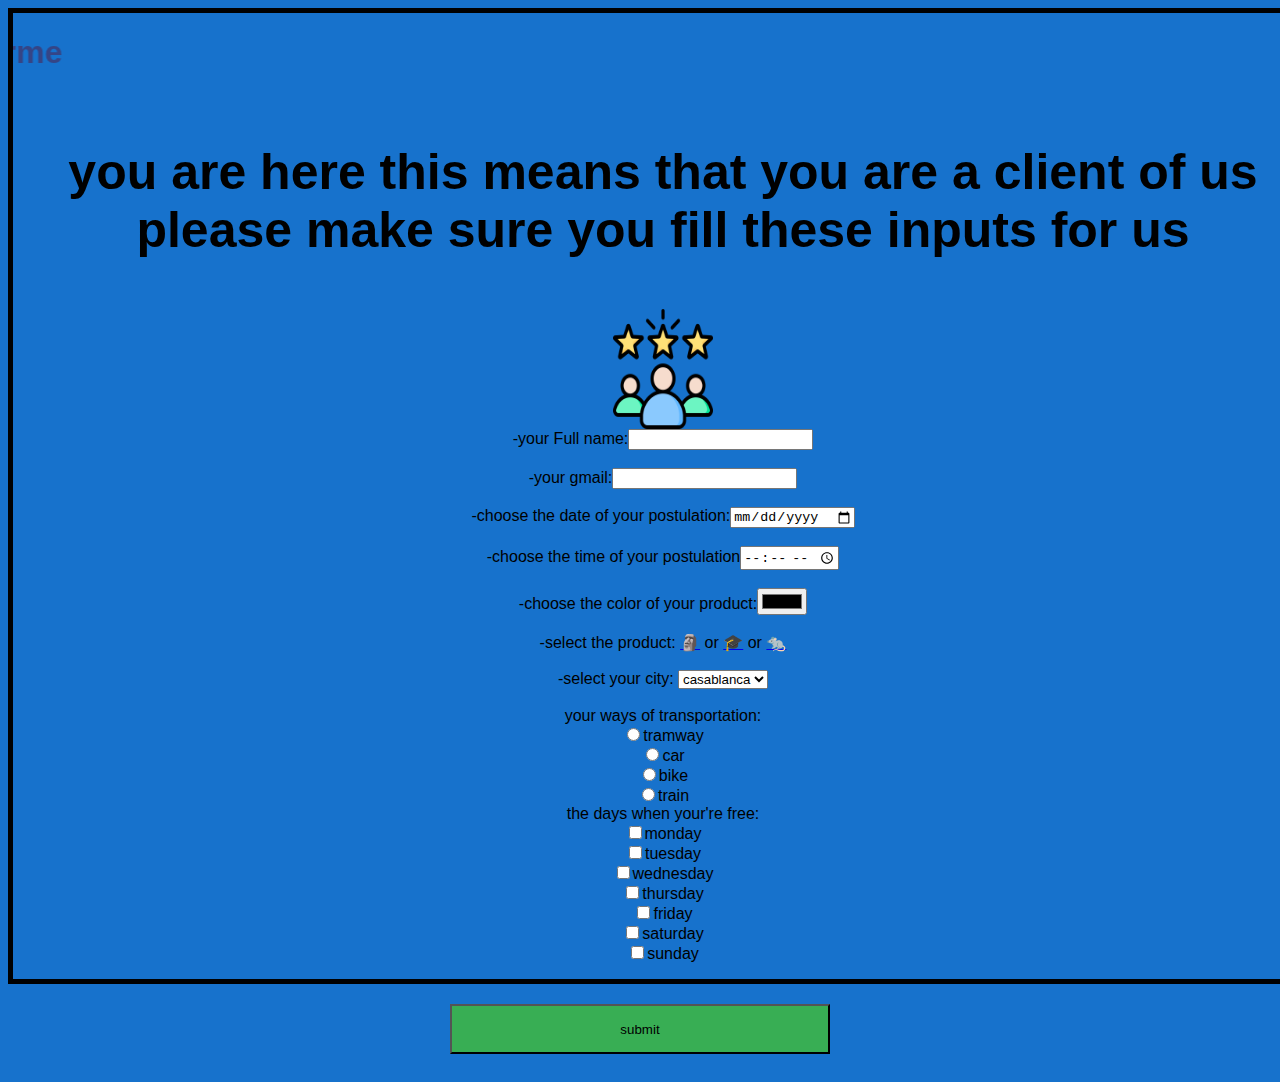
<file: index.html>
<html>
    <head>
       <title>forms for clients to fill</title> 
       <link rel="stylesheet" href="style.css">
       <link rel="preconnect" href="https://fonts.googleapis.com">
<link rel="preconnect" href="https://fonts.gstatic.com" crossorigin
    </head>
    <body>
      <div id="section1">
      <marquee direction="right">  <h1> welcome to our plateforme</h1></marquee>
        <p><strong> <b></b>you are here this means that you are a client of us
            please make sure you fill these inputs for us</b></strong>
        </p>
        <img src="costumer.png"  alt="client-icon" width=" 100px" height=" 120px" >
        <form>
          <center>
    -your  Full name:<input type="text" name="nm">
    <br>
    <br>
    -your gmail:<input type="gmail" name="gm">
    <br>
    <br>
    -choose the date of your postulation:<input type="date">
    <br>
    <br>
   -choose the time of your  postulation<input type="time"min=10:30 max="4:30">
    <br>
    <br>
    -choose the color of your product:<input type="color">
    <br>
    <br>
      -select the product:	<a href="#">&#128511</a> or <a href="#">&#127891</a>	or <a href="#">&#128000</a>
      <br>
      <br>
-select your city:
<select>
  <option>casablanca</option> 
  <option>el jadida</option>
  <option>rabat</option>
  <option>Marrakech</option>
  <option>Tanger</option>
  <option>fes</option>
</select>
<br>
<br>
your ways of transportation:
<br>
<input type="radio" name="transportation" value="tramway">tramway
<br>
<input type="radio" name="transportation" value="car">car
<br>
<input type="radio" name="transportation" value="bike">bike
<br>
<input type="radio" name="transportation" value="train">train
<br>
the days when your're free:
<br>
<input type="checkbox" name="free" value="monday">monday
<br>
<input type="checkbox" name="free" value="tuesday">tuesday
<br>
   <input type="checkbox" name="free" value="wednesday">wednesday
<br>
<input type="checkbox" name="free" value="thursday">thursday
<br>
<input type="checkbox" name="free" value="friday">friday
<br>
<input type="checkbox" name="free" value="saturday">saturday
<br>
<input type="checkbox" name="free" value="sunday">sunday
<br>
</div>
</form>
<center>
  <button  id="btn1" onclick="myFunction()">submit</button>
</div>
</body>
<!--this is the javascript part -->
<script>
  function myFunction() {
    alert("please make sure you fill evry thing  and thank you");
  }
  </script>
  </center>
    </html>
</file>
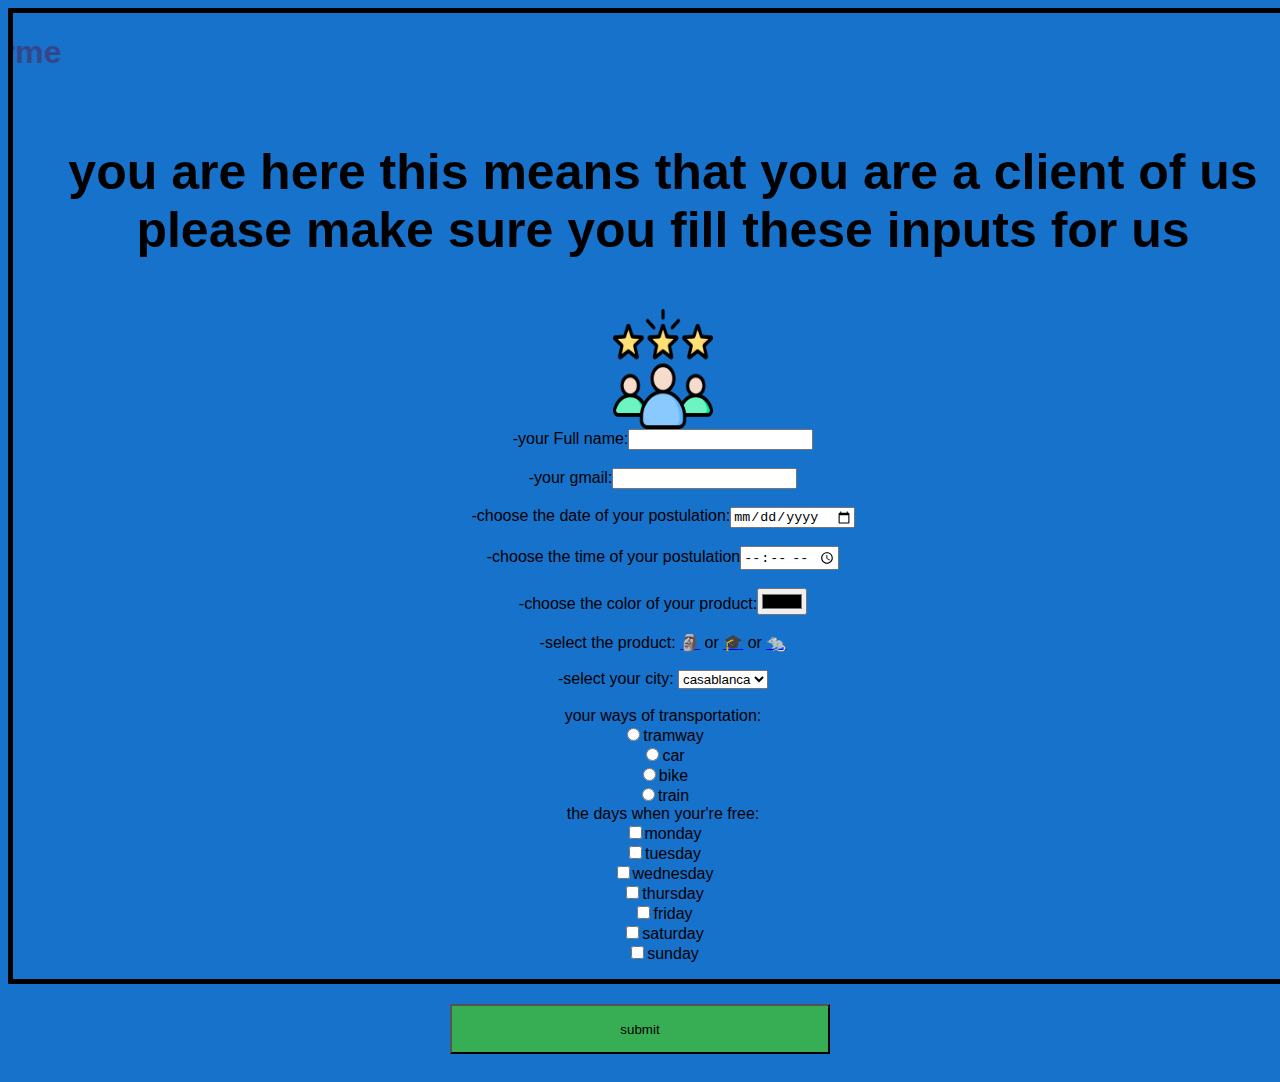
<file: form.html>
<html>
    <head>
       <title>forms for clients to fill</title> 
       <link rel="stylesheet" href="style.css">
       <link rel="preconnect" href="https://fonts.googleapis.com">
<link rel="preconnect" href="https://fonts.gstatic.com" crossorigin>
<link rel="preconnect" href="https://fonts.googleapis.com">
<link rel="preconnect" href="https://fonts.gstatic.com" crossorigin>
    </head>
    <body>
      <div id="section1">
      <marquee direction="right">  <h1> welcome to our plateforme</h1></marquee>
        <p><strong> <b></b>you are here this means that you are a client of us
            please make sure you fill these inputs for us</b></strong>
        </p>
        <img src="costumer.png"  alt="client-icon" width=" 100px" height=" 120px" >
        <form>
          <center>
    -your  Full name:<input type="text" name="nm">
    <br>
    <br>
    -your gmail:<input type="gmail" name="gm">
    <br>
    <br>
    -choose the date of your postulation:<input type="date">
    <br>
    <br>
   -choose the time of your  postulation<input type="time"min=10:30 max="4:30">
    <br>
    <br>
    -choose the color of your product:<input type="color">
    <br>
    <br>
      -select the product:	<a href="#">&#128511</a> or <a href="#">&#127891</a>	or <a href="#">&#128000</a>
      <br>
      <br>
-select your city:
<select>
  <option>casablanca</option> 
  <option>el jadida</option>
  <option>rabat</option>
  <option>Marrakech</option>
  <option>Tanger</option>
  <option>fes</option>
</select>
<br>
<br>
your ways of transportation:
<br>
<input type="radio" name="transportation" value="tramway">tramway
<br>
<input type="radio" name="transportation" value="car">car
<br>
<input type="radio" name="transportation" value="bike">bike
<br>
<input type="radio" name="transportation" value="train">train
<br>
the days when your're free:
<br>
<input type="checkbox" name="free" value="monday">monday
<br>
<input type="checkbox" name="free" value="tuesday">tuesday
<br>
   <input type="checkbox" name="free" value="wednesday">wednesday
<br>
<input type="checkbox" name="free" value="thursday">thursday
<br>
<input type="checkbox" name="free" value="friday">friday
<br>
<input type="checkbox" name="free" value="saturday">saturday
<br>
<input type="checkbox" name="free" value="sunday">sunday
<br>
</div>
</form>
<center>
  <button  id="btn1" onclick="myFunction()">submit</button>
</div>
</body>
<!--this is the javascript part -->
<script>
  function myFunction() {
    alert("please make sure you fill evry thing  and thank you");
  }
  </script>
  </center>
    </html>
</file>
<file: style.css>
body{
    background-color:#1772cc;
    font-family: 'Roboto', sans-serif;
  
}
h1{
    color: rgba(60, 60, 119, 0.823);
    font-family: 'Roboto', sans-serif;
}
#section1{
    text-align: center;
    border: 5px solid black;
    width: 1300px;
}
p{
   font-weight: 400;
}
#btn1{
    width: 30%;
    height: 20px;
    height:50px;
    background-color: rgba(68, 194, 43, 0.744);
    margin:20px;
    font-family:'Segoe UI', Tahoma, Geneva, Verdana, sans-serif;
}
p{
    font-size: 50px;
}
</file>
